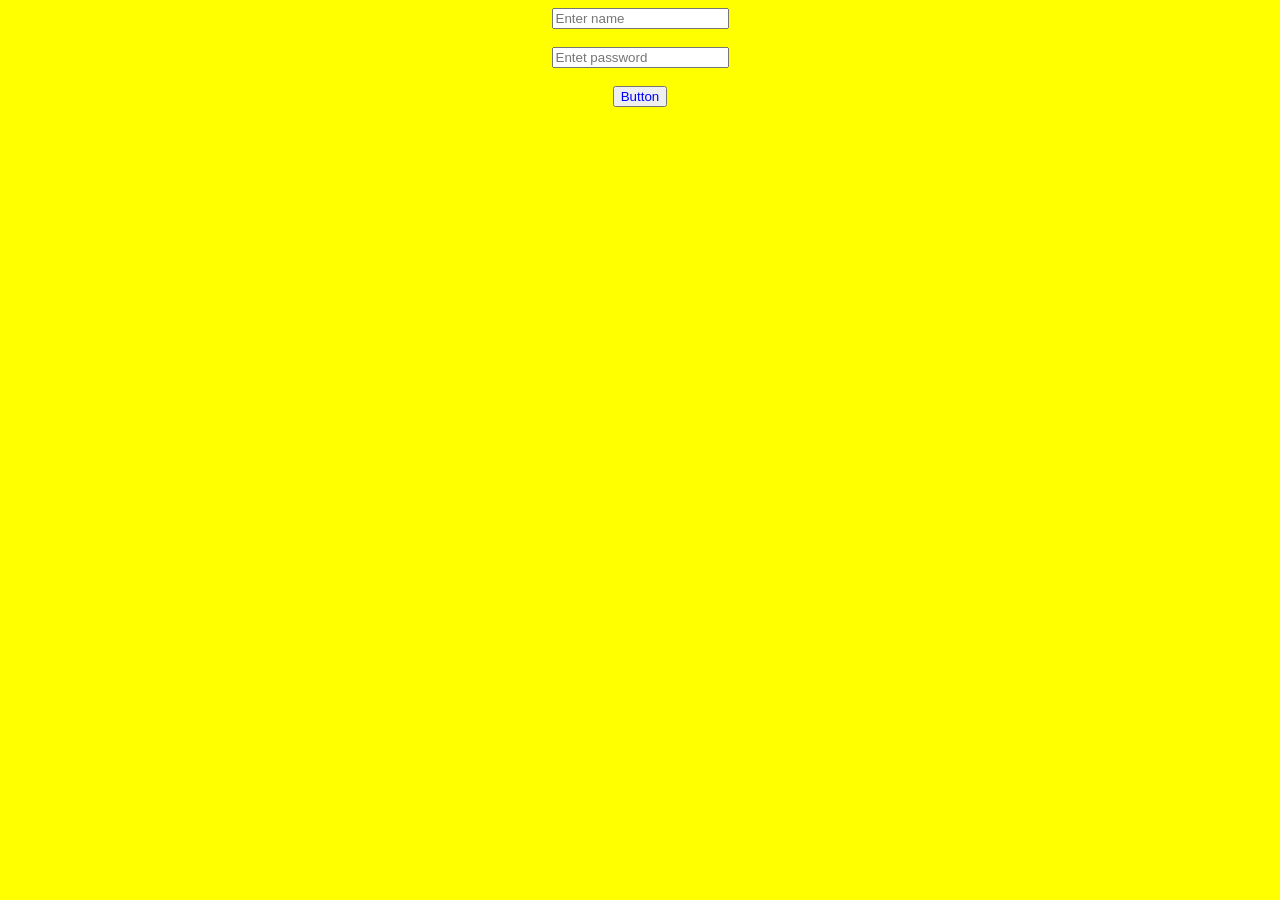
<file: style.html>
<!DOCTYPE html>
  <head>
    <link rel="stylesheet" href="style.css">
  </head>
    <input type="text" placeholder="Enter name">
  <br></br>
    <input type="password" placeholder="Entet password">
  <br></br>
    
    <button>Button</button>
  </body>
</html>
</file>
<file: style.css>
button {
  color: blue;
}
body{
  background-color: yellow;
  text-align: center;
}
</file>
